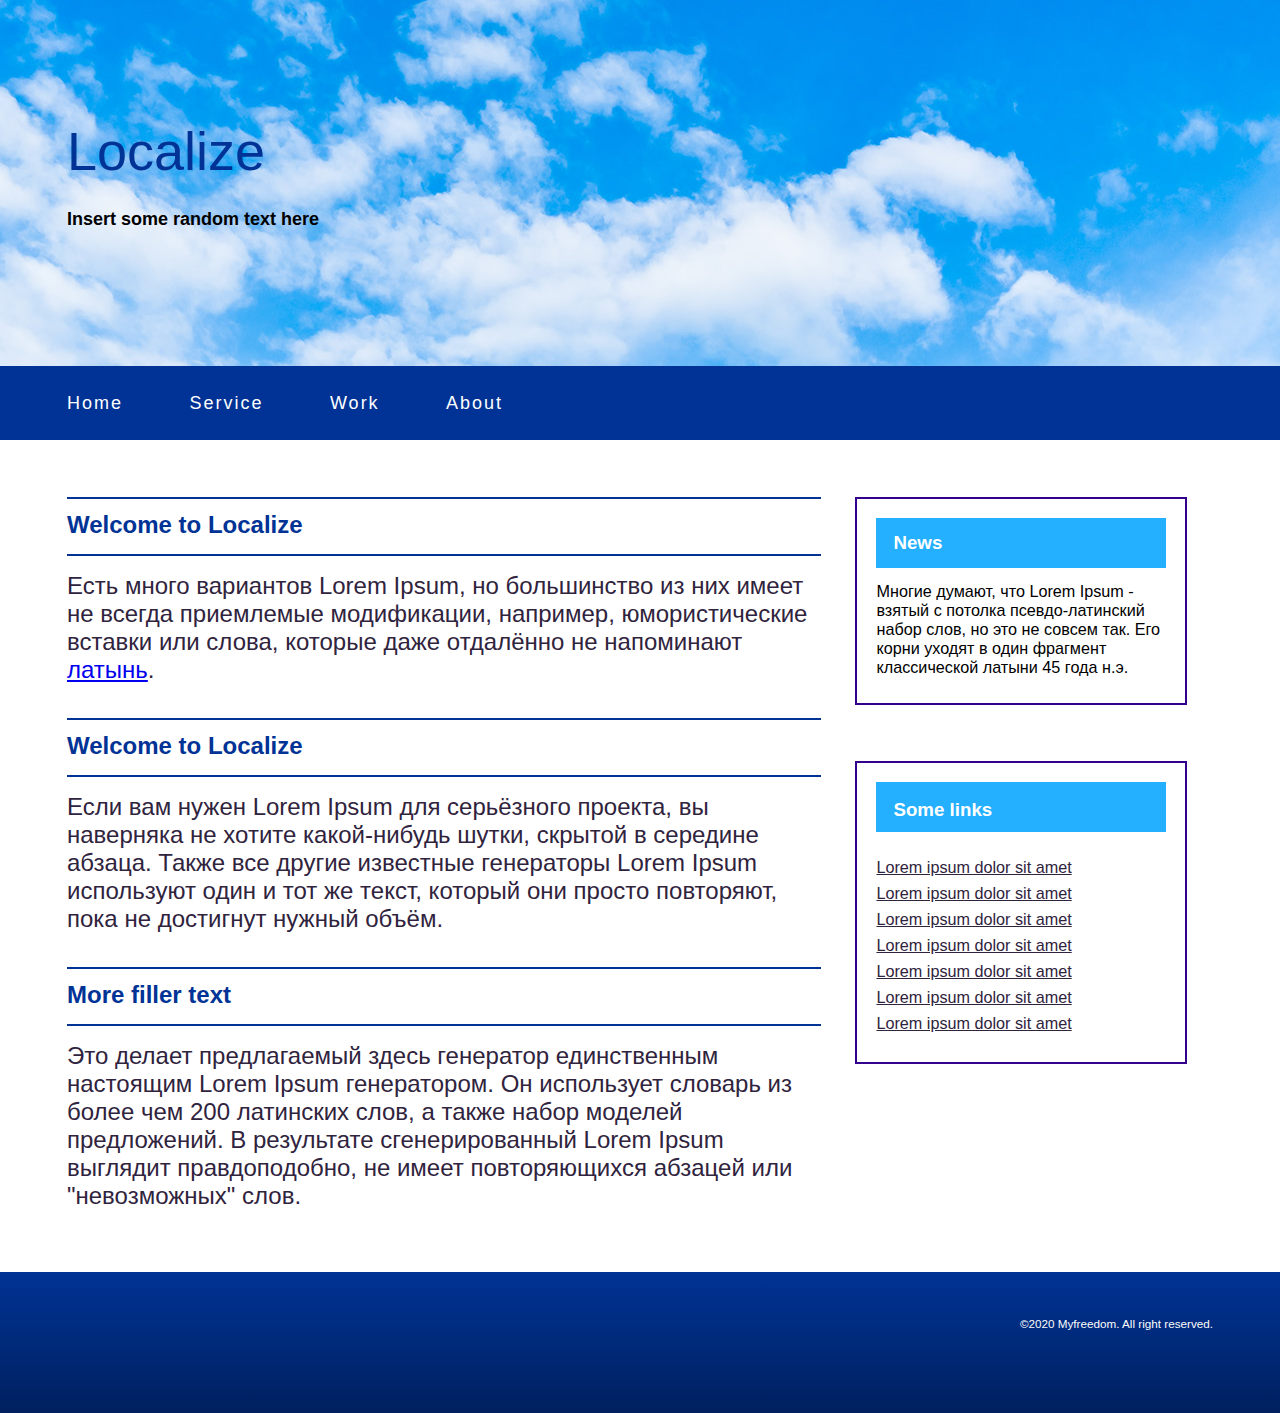
<file: 3displayinga/index.html>
<!DOCTYPE html>
<html lang="en">

<head>
    <meta charset="UTF-8">
    <meta http-equiv="X-UA-Compatible" content="IE=edge">
    <meta name="viewport" content="width=device-width, initial-scale=1.0">
    <title>3display</title>
    <link rel="stylesheet" href="style.css">
</head>

<body>
    <header>
        <div class="header">
            <h1>Localize</h1>
            <p class="head">Insert some random text here</p>
        </div>
    </header>
    <nav>
        <div class="nav"><a href="#">Home</a>
            <a href="#">Service</a>
            <a href="#">Work</a>
            <a href="#">About</a></div>
    </nav>
    <main>
        <div class="main">
            <div class="left">
                <h2>Welcome to Localize</h2>
                <p>Есть много вариантов Lorem Ipsum, но большинство из них имеет не всегда приемлемые модификации, например, юмористические вставки или слова, которые даже отдалённо не напоминают <a href="#">латынь</a>.</p>
                <h2>Welcome to Localize</h2>
                <p>Если вам нужен Lorem Ipsum для серьёзного проекта, вы наверняка не хотите какой-нибудь шутки, скрытой в середине абзаца. Также все другие известные генераторы Lorem Ipsum используют один и тот же текст, который они просто повторяют, пока
                    не достигнут нужный объём.</p>
                <h2>More filler text</h2>
                <p>Это делает предлагаемый здесь генератор единственным настоящим Lorem Ipsum генератором. Он использует словарь из более чем 200 латинских слов, а также набор моделей предложений. В результате сгенерированный Lorem Ipsum выглядит правдоподобно,
                    не имеет повторяющихся абзацей или "невозможных" слов.</p>
            </div>
            <div class="right">
                <div class="news">
                    <h3>News</h3>
                    <p>Многие думают, что Lorem Ipsum - взятый с потолка псевдо-латинский набор слов, но это не совсем так. Его корни уходят в один фрагмент классической латыни 45 года н.э.</p>
                </div>
                <div class="link">
                    <h3>Some links</h3>
                    <ul>
                        <li><a href="#">Lorem ipsum dolor sit amet</a></li>
                        <li><a href="#"> Lorem ipsum dolor sit amet</a></li>
                        <li><a href="#"> Lorem ipsum dolor sit amet</a></li>
                        <li><a href="#">Lorem ipsum dolor sit amet</a></li>
                        <li><a href="#"> Lorem ipsum dolor sit amet</a></li>
                        <li><a href="#">Lorem ipsum dolor sit amet</a></li>
                        <li><a href="#"> Lorem ipsum dolor sit amet</a></li>
                </div>
                </ul>
            </div>
        </div>


    </main>
    <footer>
        <div class="footer">
            <p>&copy;2020 Myfreedom. All right reserved.</p>
        </div>

    </footer>

</body>

</html>
</file>
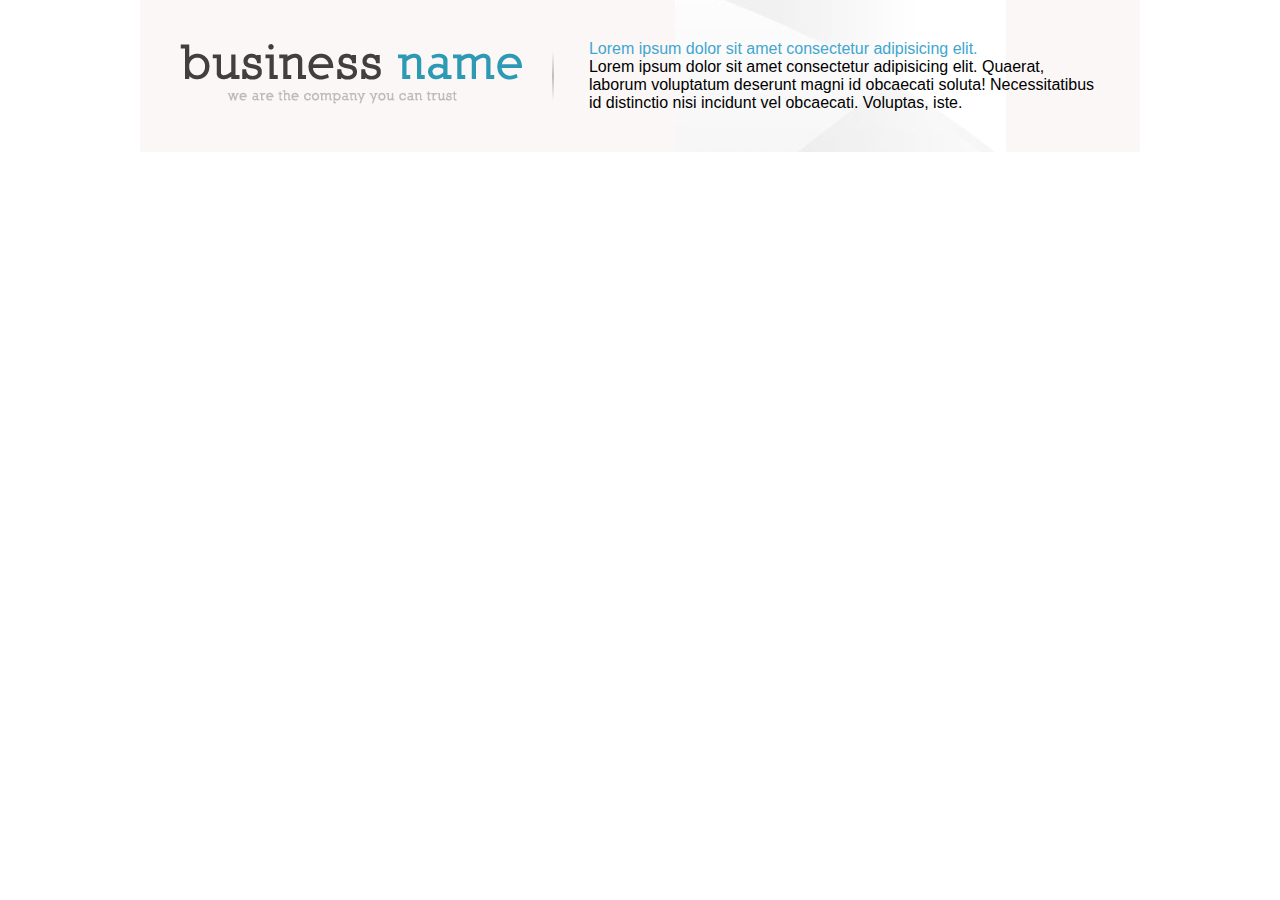
<file: Task3.2inga/idex.html>
<!DOCTYPE html>
<html lang="en">

<head>
    <meta charset="UTF-8">
    <meta http-equiv="X-UA-Compatible" content="IE=edge">
    <meta name="viewport" content="width=device-width, initial-scale=1.0">
    <title>Task3.2</title>
    <link rel="stylesheet" href="style.css">
</head>

<body>
    <header>

        <a href="#" class="logo"><img src="images/logo.png" alt="Логотип"></a>
        <div class="separator"></div>
        <div class="text">

            <p class="name">Lorem ipsum dolor sit amet consectetur adipisicing elit.
                <p>
                    <p>Lorem ipsum dolor sit amet consectetur adipisicing elit. Quaerat, laborum voluptatum deserunt magni id obcaecati soluta! Necessitatibus id distinctio nisi incidunt vel obcaecati. Voluptas, iste.</p>

        </div>

    </header>

</body>

</html>
</file>
<file: 3displayinga/style.css>
* {
    margin: 0;
    padding: 0;
    box-sizing: border-box;
}

body {
    font-family: -apple-system, BlinkMacSystemFont, 'Segoe UI', Roboto, Oxygen, Ubuntu, Cantarell, 'Open Sans', 'Helvetica Neue', sans-serif;
}

header {
    background-image: url(./images/backcolor.png);
    padding-top: 120px;
    padding-bottom: 138px;
}

.header,
.main,
.footer,
.nav {
    max-width: 1146px;
    margin: auto;
}

h1 {
    color: #003395;
    font-weight: 500;
    font-size: 54px;
    line-height: 63px;
}

.head {
    color: #000000;
    margin-top: 27px;
    font-weight: 700;
    font-size: 18px;
    line-height: 100%;
}

nav {
    background: #003395;
    padding-top: 27px;
    padding-bottom: 26px;
}

.nav a {
    color: #FFFFFF;
    text-decoration: none;
    margin-right: 62px;
    font-weight: 400;
    font-size: 18px;
    letter-spacing: 2px;
}

.left {
    display: inline-block;
    width: 754px;
    vertical-align: top;
    margin-top: 57px;
    margin-bottom: 28px;
}

.right {
    display: inline-block;
    width: 362px;
    margin-top: 57px;
}

.news,
.link {
    border: 2px solid #33008D;
    box-sizing: border-box;
    padding: 19px 19px 26px 19px;
    margin-left: 30px;
}

.news h3 {
    background-color: #24B0FF;
    ;
    padding: 14px 17px 14px 17px;
    color: white;
}

.news p {
    font-weight: 400;
    font-size: 16.2px;
    width: 290px;
    margin-top: 14px;
}

.link {
    margin-top: 56px;
}

.link h3 {
    background-color: #24B0FF;
    ;
    color: white;
    padding: 16.66px 17px 10.86px 17px;
}

ul {
    list-style: none;
    margin-top: 22px;
}

.link a {
    width: 279px;
    font-weight: 400;
    font-size: 16.2px;
    line-height: 26px;
    text-decoration-line: underline;
    color: #30233D;
}

.left h2 {
    color: #003395;
    border-top: 2px solid #003395;
    border-bottom: 2px solid #003395;
    border-left: none;
    border-right: none;
    padding-top: 12px;
    padding-bottom: 15px;
}

.left p {
    margin-top: 16px;
    margin-bottom: 34px;
    font-weight: 400;
    font-size: 24px;
    color: #30233D;
    line-height: 28px;
}

footer {
    background-image: linear-gradient(to bottom, #003395 0%, #00205F 100%);
    padding-bottom: 83px;
    padding-top: 45px;
}

.footer p {
    color: #FCFCFC;
    font-size: 11.7px;
    text-align: right;
}
</file>
<file: Task3.2inga/style.css>
* {
    margin: 0;
    padding: 0;
    box-sizing: border-box;
}

header {
    background-image: url(images/headerback.jpg);
    background-repeat: no-repeat;
    background-position: 80%;
    background-color: rgb(252, 247, 247);
    font-family: 'Segoe UI', Tahoma, Geneva, Verdana, sans-serif;
    padding: 40px;
    max-width: 1000px;
    margin: auto;
}

.logo {
    display: inline-block;
    width: 40%;
    vertical-align: middle;
}

.separator {
    display: inline-block;
    width: 2px;
    height: 50px;
    background-image: linear-gradient(to top, rgb(252, 247, 247), rgb(194, 189, 189), rgb(252, 247, 247));
    margin-right: 30px;
    vertical-align: middle;
}

.text {
    display: inline-block;
    width: 55%;
    vertical-align: middle;
}

.name {
    color: rgb(65, 166, 206);
}
</file>
